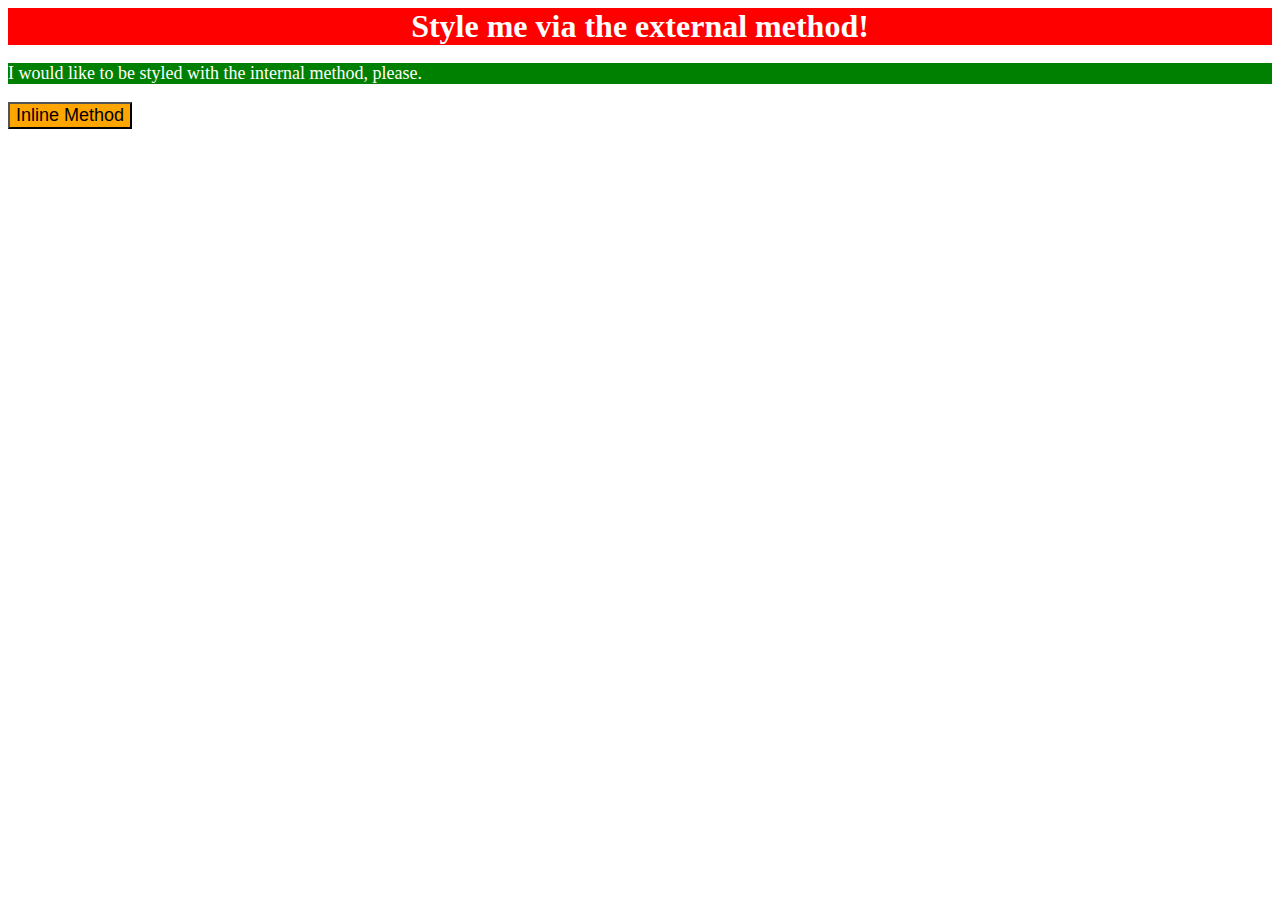
<file: foundations/01-css-methods/index.html>
<!DOCTYPE html>
<style>
  p {
    background-color: green;
    color: white;
    font-size: 18px;
  }
</style>
<html lang="en">
  <head>
    <meta charset="UTF-8" />
    <meta http-equiv="X-UA-Compatible" content="IE=edge" />
    <meta name="viewport" content="width=device-width, initial-scale=1.0" />
    <link rel="stylesheet" href="./styles.css" />
    <title>Methods for Adding CSS</title>
  </head>
  <body>
    <div>Style me via the external method!</div>
    <p>I would like to be styled with the internal method, please.</p>
    <button style="background-color: orange; font-size: 18px">
      Inline Method
    </button>
  </body>
</html>
</file>
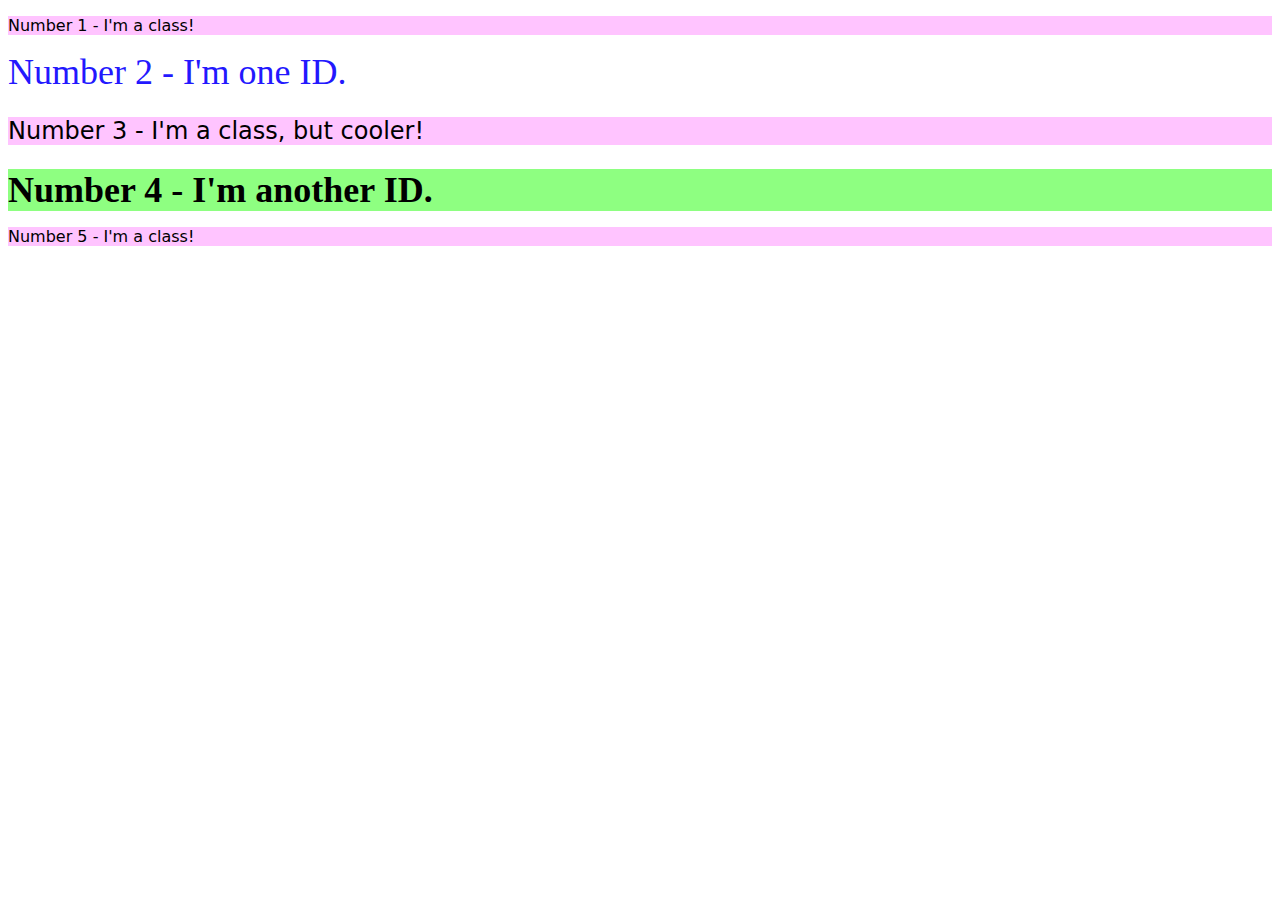
<file: foundations/02-class-id-selectors/index.html>
<!DOCTYPE html>
<html lang="en">
  <head>
    <meta charset="UTF-8" />
    <meta http-equiv="X-UA-Compatible" content="IE=edge" />
    <meta name="viewport" content="width=device-width, initial-scale=1.0" />
    <title>Class and ID Selectors</title>
    <link rel="stylesheet" href="style.css" />
  </head>
  <body>
    <p class="odd">Number 1 - I'm a class!</p>
    <div id="two">Number 2 - I'm one ID.</div>
    <p class="odd size-change">Number 3 - I'm a class, but cooler!</p>
    <div id="forth">Number 4 - I'm another ID.</div>
    <p class="odd">Number 5 - I'm a class!</p>
  </body>
</html>
</file>
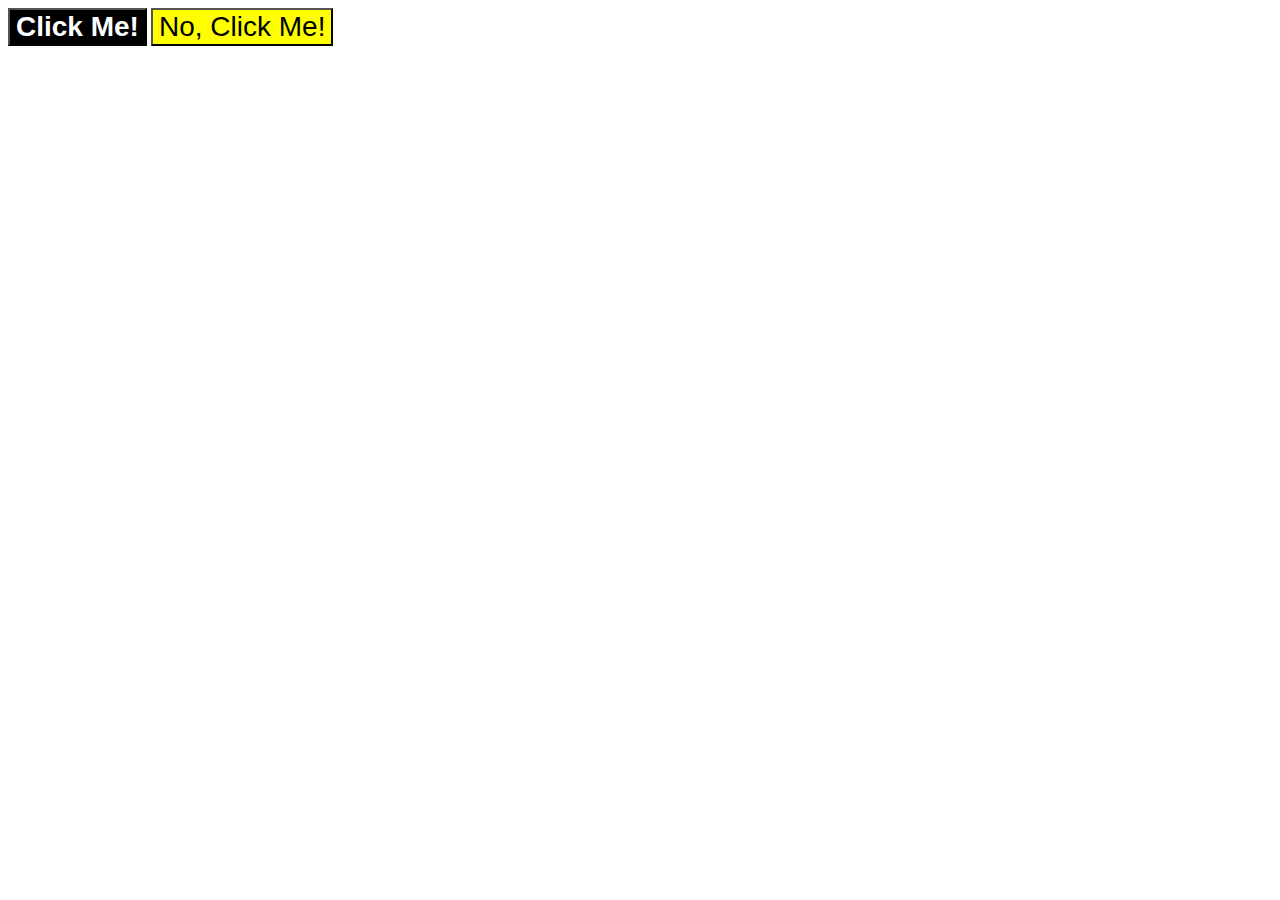
<file: foundations/03-grouping-selectors/index.html>
<!DOCTYPE html>
<html lang="en">
  <head>
    <meta charset="UTF-8" />
    <meta http-equiv="X-UA-Compatible" content="IE=edge" />
    <meta name="viewport" content="width=device-width, initial-scale=1.0" />
    <title>Grouping Selectors</title>
    <link rel="stylesheet" href="style.css" />
  </head>
  <body>
    <button class="button-1">Click Me!</button>
    <button class="button-2">No, Click Me!</button>
  </body>
</html>
</file>
<file: foundations/01-css-methods/styles.css>
div {
  background-color: red;
  color: white;
  font-size: 32px;
  text-align: center;
  font-weight: bold;
}
</file>
<file: foundations/02-class-id-selectors/style.css>
.odd {
  background-color: #ffc4ff;
  font-family: Verdana, "DejaVu Sans", "sans-serif";
}

#two {
  color: #2318fe;
  font-size: 36px;
}

.size-change {
  font-size: 24px;
}

#forth {
  background-color: #8eff81;
  font-size: 36px;
  font-weight: bold;
}
</file>
<file: foundations/03-grouping-selectors/style.css>
.button-1,
.button-2 {
  font-size: 28px;
  font-family: Helvetica, "Time New Roman", "sans-serif";
}

.button-1 {
  background-color: black;
  color: white;
  font-weight: 700;
}

.button-2 {
  background-color: yellow;
}
</file>
